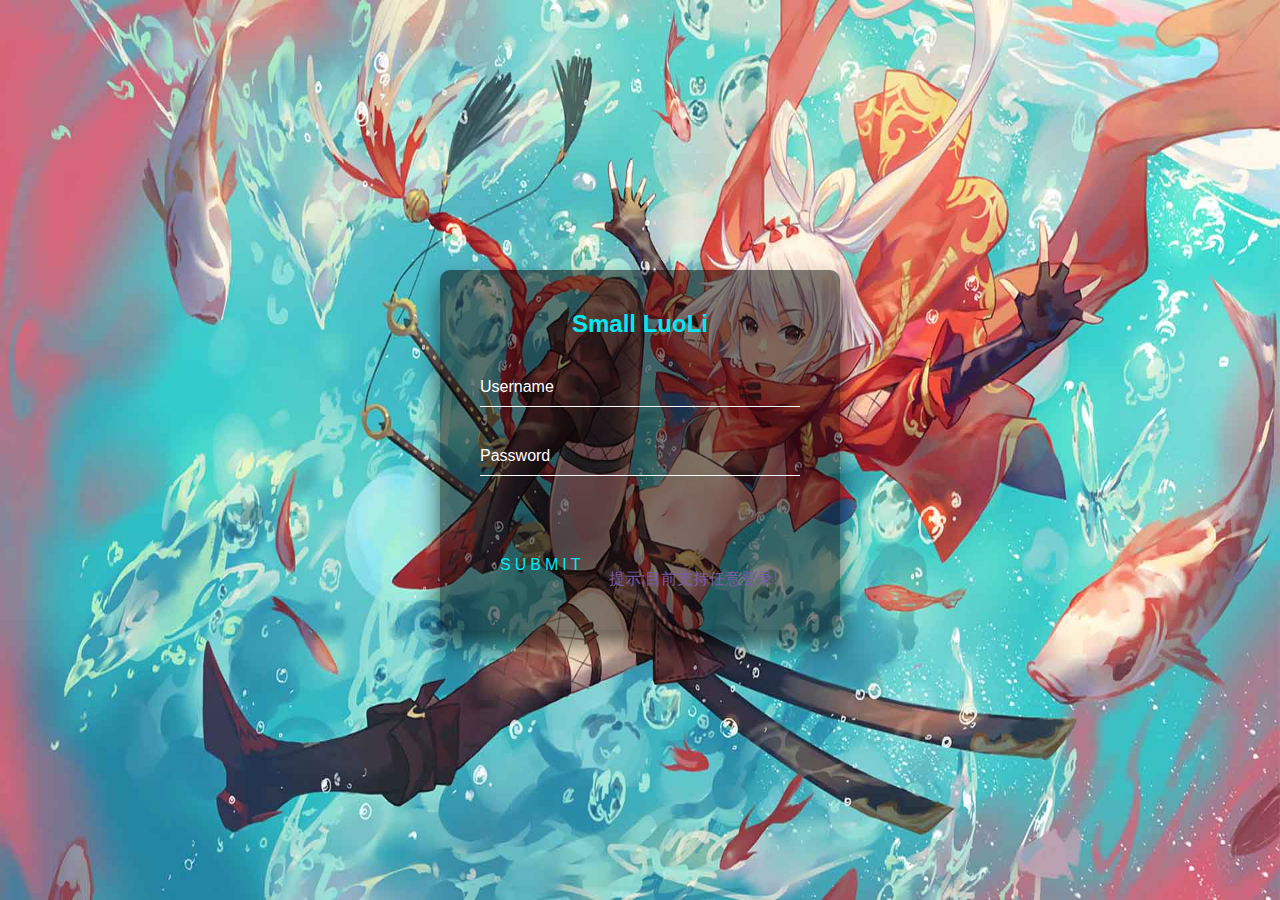
<file: index.html>
﻿<!doctype html>
<html>
<head>
<meta charset="utf-8">
<title>终于弄好了</title>
    <link rel="stylesheet" href="index.css" type="text/css">
    <link rel="icon" href="image/登录.png" type="image/x-icon"/>
</head>
	

<body>
    <div class="login-box">
        <h2>Small LuoLi</h2>

        <form>
            <div class="user-box">
                <input type="text" name="" required="">
                <label>Username</label>
            </div>
            <div class="user-box">
                <input type="password" name="" required="">
                <label>Password</label>
            </div>
            <a href="shouye.html">
                <span></span>
                <span></span>
                <span></span>
                <span></span>
                Submit
            </a>
            <font color="#7C5CA7">提示:目前支持任意登录!</font>
        </form>
    </div>
</body>
</html>
</file>
<file: index.css>
html {
  height: 100%;
}
body {
  margin:0;
  padding:0;
  font-family: sans-serif;
  background:url("image/003.jpg");
	background-size: 100% 100%;
}

.login-box {
  position: absolute;
  top: 50%;
  left: 50%;
  width: 400px;
  padding: 40px;
  transform: translate(-50%, -50%);
  background: rgba(0,0,0,.5);
  box-sizing: border-box;
  box-shadow: 0 15px 25px rgba(0,0,0,.6);
  border-radius: 10px;
}

.login-box h2 {
  margin: 0 0 30px;
  padding: 0;
  color: #03e9f4;
  text-align: center;
}

.login-box .user-box {
  position: relative;
}

.login-box .user-box input {
  width: 100%;
  padding: 10px 0;
  font-size: 16px;
  color: #fff;
  margin-bottom: 30px;
  border: none;
  border-bottom: 1px solid #fff;
  outline: none;
  background: transparent;
}
.login-box .user-box label {
  position: absolute;
  top:0;
  left: 0;
  padding: 10px 0;
  font-size: 16px;
  color: #fff;
  pointer-events: none;
  transition: .5s;
}

.login-box .user-box input:focus ~ label,
.login-box .user-box input:valid ~ label {
  top: -20px;
  left: 0;
  color: #03e9f4;
  font-size: 12px;
}

.login-box form a {
  position: relative;
  display: inline-block;
  padding: 10px 20px;
  color: #03e9f4;
  font-size: 16px;
  text-decoration: none;
  text-transform: uppercase;
  overflow: hidden;
  transition: .5s;
  margin-top: 40px;
  letter-spacing: 4px
}

.login-box a:hover {
  background: #03e9f4;
  color: #fff;
  border-radius: 5px;
  box-shadow: 0 0 5px #03e9f4,
              0 0 25px #03e9f4,
              0 0 50px #03e9f4,
              0 0 100px #03e9f4;
}

.login-box a span {
  position: absolute;
  display: block;
}

.login-box a span:nth-child(1) {
  top: 0;
  left: -100%;
  width: 100%;
  height: 2px;
  background: linear-gradient(90deg, transparent, #03e9f4);
  animation: btn-anim1 1s linear infinite;
}

@keyframes btn-anim1 {
  0% {
    left: -100%;
  }
  50%,100% {
    left: 100%;
  }
}

.login-box a span:nth-child(2) {
  top: -100%;
  right: 0;
  width: 2px;
  height: 100%;
  background: linear-gradient(180deg, transparent, #03e9f4);
  animation: btn-anim2 1s linear infinite;
  animation-delay: .25s
}

@keyframes btn-anim2 {
  0% {
    top: -100%;
  }
  50%,100% {
    top: 100%;
  }
}

.login-box a span:nth-child(3) {
  bottom: 0;
  right: -100%;
  width: 100%;
  height: 2px;
  background: linear-gradient(270deg, transparent, #03e9f4);
  animation: btn-anim3 1s linear infinite;
  animation-delay: .5s
}

@keyframes btn-anim3 {
  0% {
    right: -100%;
  }
  50%,100% {
    right: 100%;
  }
}

.login-box a span:nth-child(4) {
  bottom: -100%;
  left: 0;
  width: 2px;
  height: 100%;
  background: linear-gradient(360deg, transparent, #03e9f4);
  animation: btn-anim4 1s linear infinite;
  animation-delay: .75s
}

@keyframes btn-anim4 {
  0% {
    bottom: -100%;
  }
  50%,100% {
    bottom: 100%;
  }
}
</file>
